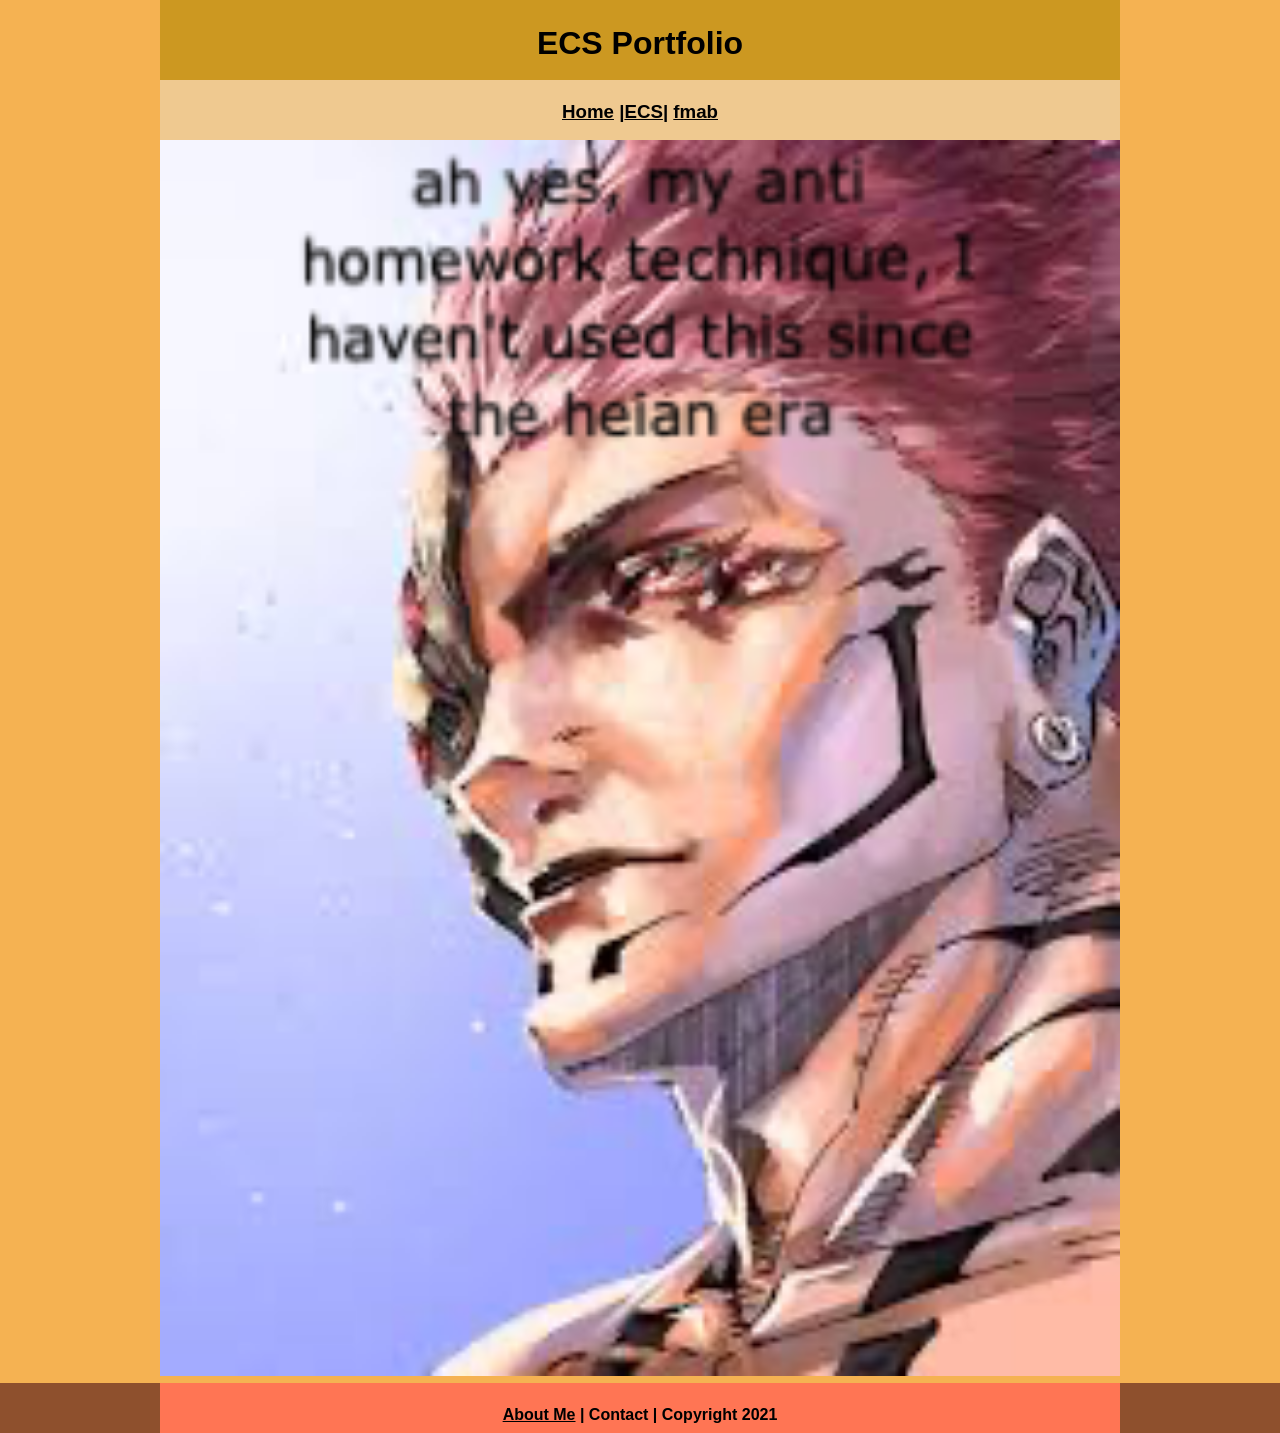
<file: index.html>
<!DOCTYPE html>
<html class="homePage">
<head>
	<!-- This is a comment! Text here will be ignored by the browser. -->
	<meta charset="UTF-8">
	<title>My Portfolio</title>
	<link href="myCSS.css" rel="stylesheet" type="text/css">
</head>
<body>
<div class="container">
  <div class="header">
  	<h1>ECS Portfolio</h1>
  </div>
  <div class="nav">
    <h3> <a href="index.html">Home</a> |<a href="ecs/index.html">ECS</a>| <a href="fmab/index.html">fmab</a> </h3>
  </div>
	<img src="images/welcome.png" alt="Welcome" width="960" >
  <div class="content">
	  
  </div>
  <div class="footer">
    <h4> <a href="aboutme.html">About Me</a> | Contact | Copyright 2021</h4>
  </div>
</div>
</body>
</html>
</file>
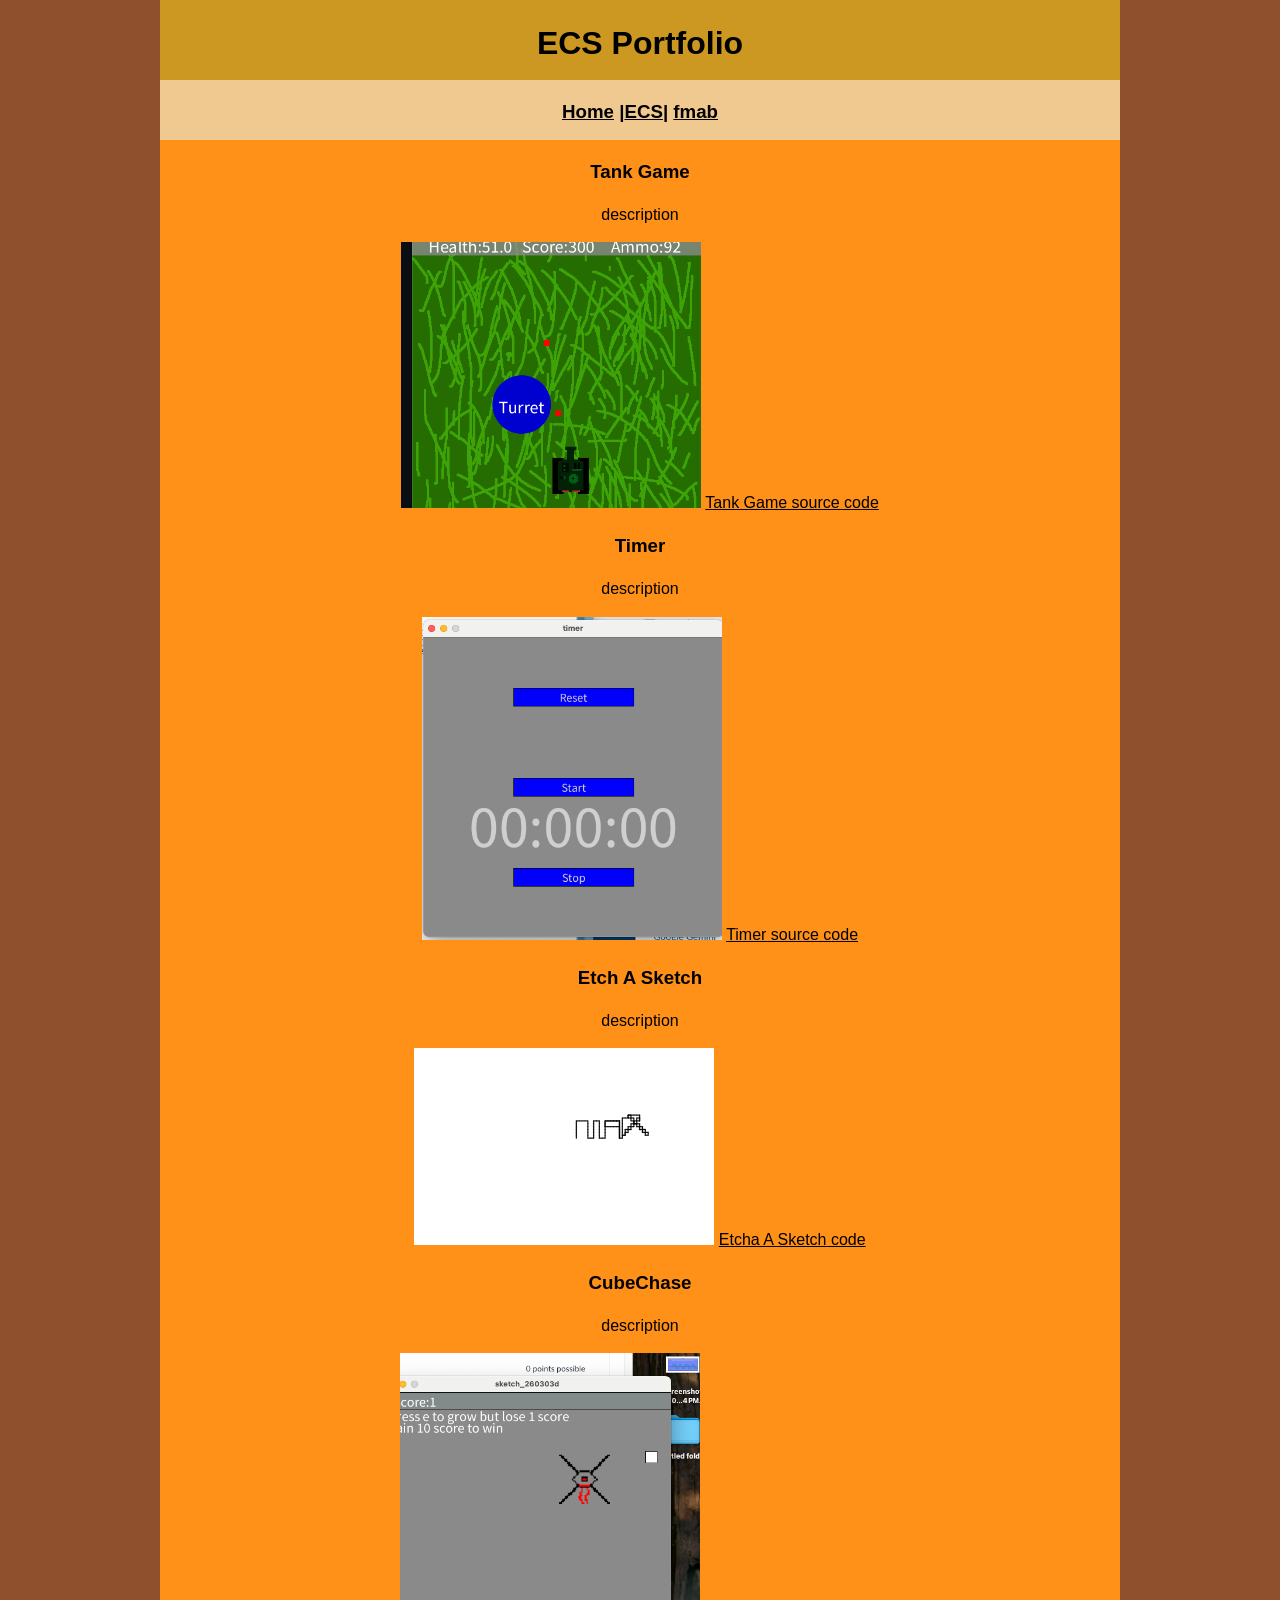
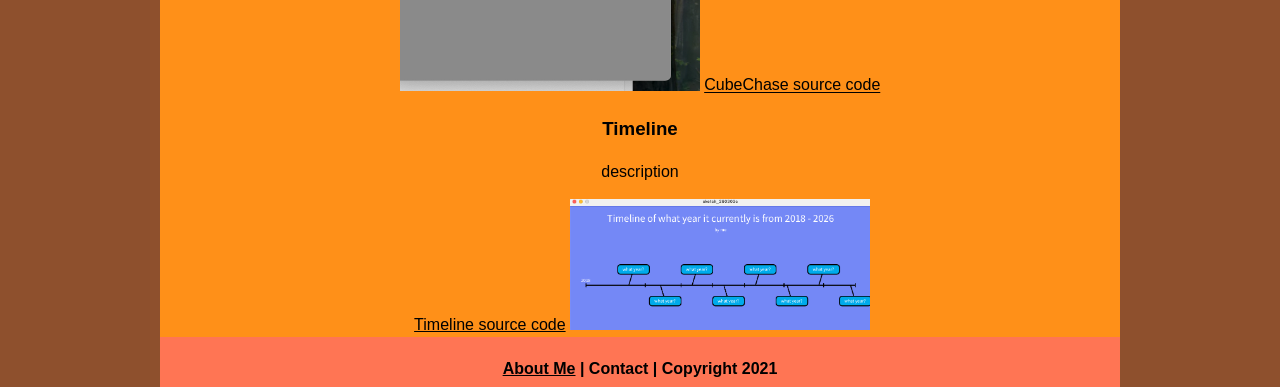
<file: ecs/index.html>
<!DOCTYPE html>
<html class="homePage">
<head>
	<!-- This is a comment! Text here will be ignored by the browser. -->
	<meta charset="UTF-8">
	<title>My Portfolio</title>
	<link href="../myCSS.css" rel="stylesheet" type="text/css">
</head>
<body>
<div class="container">
  <div class="header">
  	<h1>ECS Portfolio</h1>
  </div>
  <div class="nav">
    <h3> <a href="../index.html">Home</a> |<a href="ecs/index.html">ECS</a>| <a href="../fmab/index.html">fmab</a>
  </div>
	
  <div class="content">
	  <h3> Tank Game</h3>
	  <p>description</p>
	  <img src="../images/TankGame.png" alt="Welcome" width="300" >
	  <a href="https://github.com/jaquavious69696969/Tank">Tank Game source code</a>

	  <h3> Timer </h3>
	  <p>description</p>
	  
	  <img src="../images/Timer.png" alt="Welcome" width="300" >
	  <a href="https://github.com/jaquavious69696969/Timer">Timer source code</a>

	   <h3> Etch A Sketch </h3>
	  <p>description</p>
	  <img src="../images/Etcha.png" alt="Welcome" width="300" >
	  <a href="https://github.com/jaquavious69696969/EtchaASketch">Etcha A Sketch code</a>

	   <h3> CubeChase </h3>
	  <p>description</p>
	  <img src="../images/CubeChase.png" alt="Welcome" width="300" >
	  <a href="https://github.com/jaquavious69696969/CubeChase">CubeChase source code</a>

	  <h3> Timeline </h3>
	  <p>description</p>
	  <img>
	  <a href="https://github.com/jaquavious69696969/TimeLine">Timeline source code</a>
	  <img src="../images/Timeline.png" alt="Welcome" width="300" >
  </div>
  <div class="footer">
    <h4> <a href="../aboutme.html/index.html">About Me</a> | Contact | Copyright 2021</h4>
  </div>
</div>
</body>
</html>
</file>
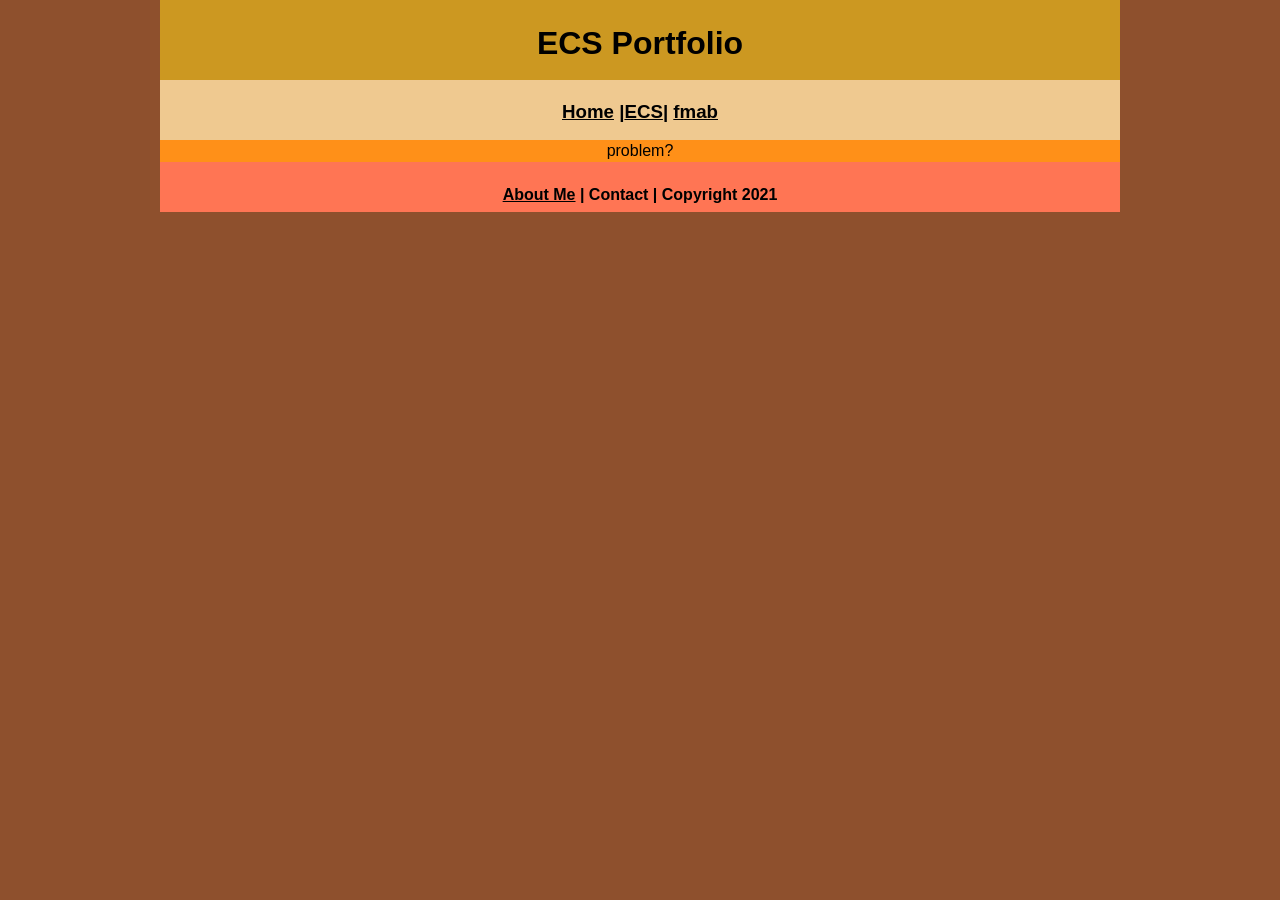
<file: fmab/index.html>
<!DOCTYPE html>
<html class="homePage">
<head>
	<!-- This is a comment! Text here will be ignored by the browser. -->
	<meta charset="UTF-8">
	<title>My Portfolio</title>
	<link href="../myCSS.css" rel="stylesheet" type="text/css">
</head>
<body>
<div class="container">
  <div class="header">
  	<h1>ECS Portfolio</h1>
  </div>
  <div class="nav">
    <h3> <a href="../index.html">Home</a> |<a href="../ecs/index.html">ECS</a>| <a href="../fmab/index.html">fmab</a> </h3>
  </div>
  <div class="content">problem?</div>
  <div class="footer">
    <h4> <a href="../aboutme.html/index.html">About Me</a> | Contact | Copyright 2021</h4>
  </div>
</div>
</body>
</html>
</file>
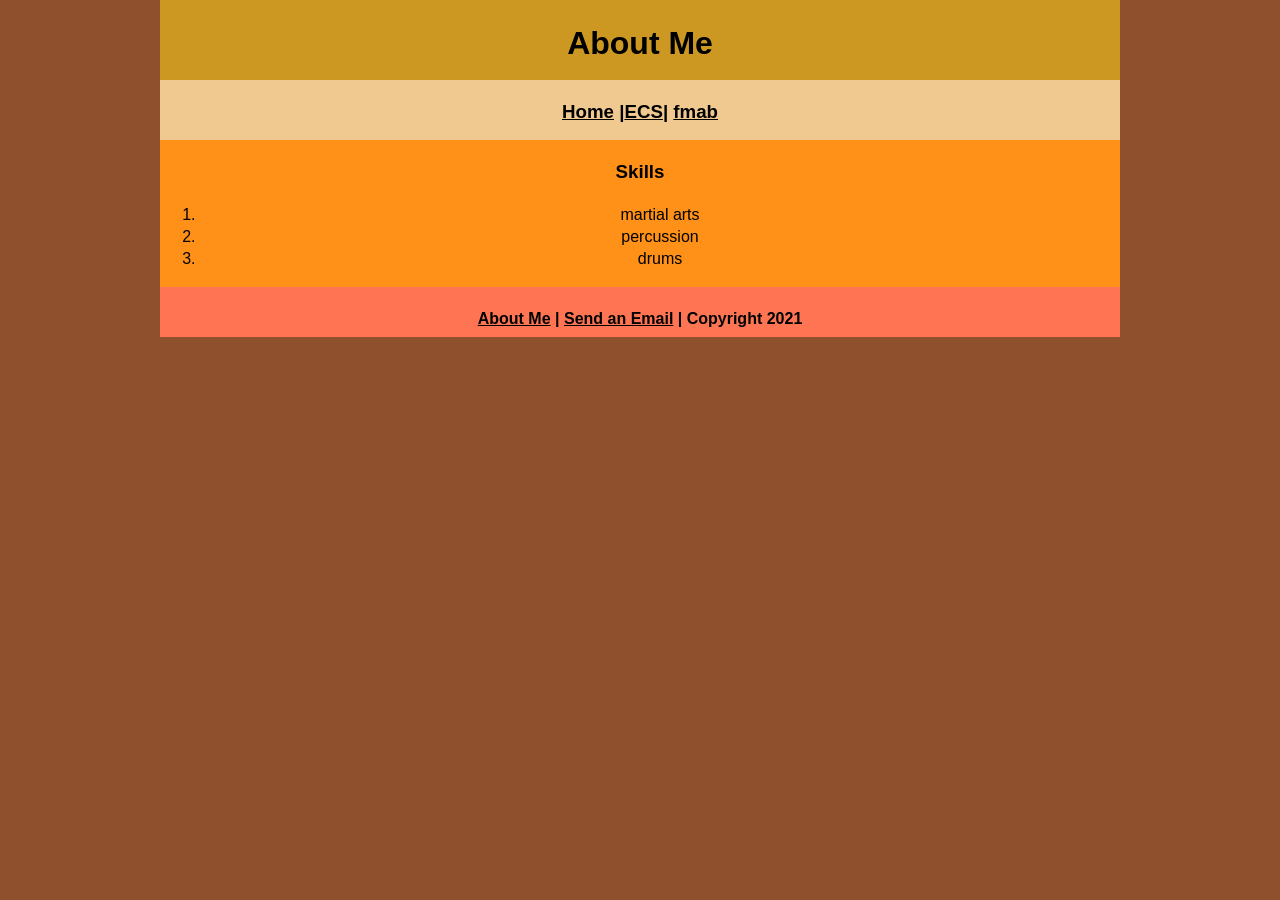
<file: aboutme.html>
<!DOCTYPE html>
<html class="homePage">
<head>
	<!-- This is a comment! Text here will be ignored by the browser. -->
	<meta charset="UTF-8">
	<title>About Me</title>
	<link href="myCSS.css" rel="stylesheet" type="text/css">
</head>
<body>
<div class="container">
  <div class="header">
  	<h1>About Me</h1>
  </div>
  <div class="nav">
    <h3> <a href="index.html">Home</a> |<a href=".../ecs/index.html">ECS</a>| <a href="fmab/index.html">fmab</a> </h3>
  </div>
  <div class="content">
	  <h3>Skills</h3>
	  <ol>
	  <li>martial arts</li>
 	  <li>percussion</li>
	  <li>drums</li>
</ol>

<ol start="50">

</ol>
	  
  </div>
  <div class="footer">
    <h4> <a href="aboutme.html/index.html">About Me</a> | <a href="mailto:9643221@graniteschools.org">Send an Email</a> | Copyright 2021</h4>
  </div>
</div>
</body>
</html>
</file>
<file: myCSS.css>
@charset "UTF-8";
/* This is a comment! Text here will be ignored by the browser. */
body {
	margin: 0 auto;
}
.homePage {
	background: #8E502D;
}
.container {
	width: 960px;
	margin: 0 auto;
}
.header {
	background: #CC9821;
	text-align: center;
	margin: 0px;
	padding: 5;
	float: left;
	width: 100%;
	height: 80px;
	
}
.nav {
	background: #EFC990;
	margin: 0px;
	padding: 5;
	float: left;
	width: 100%;
	height: 60px;
	text-align: center;
}
.content {
	background: #FF9018;
	margin: 0px;
	float: left;
	width: 100%;
	text-align: center;
}
.footer {
	background: #FF7554;
	margin: 0px;
	float: left;
	width: 100%;
	height: 50px;
	text-align: center;
}
body {
     font: 100%/1.4 Verdana, Arial, Helvetica, sans-serif;
     background-color: #F5B252;
     margin: 0;
     padding: 0;
     color: #000000;
}

a:link {
     color: #000000;
}
a:visited {
     color: #000000;
}
a:hover, a:active, a:focus { 
     text-decoration: underline;
}
</file>
